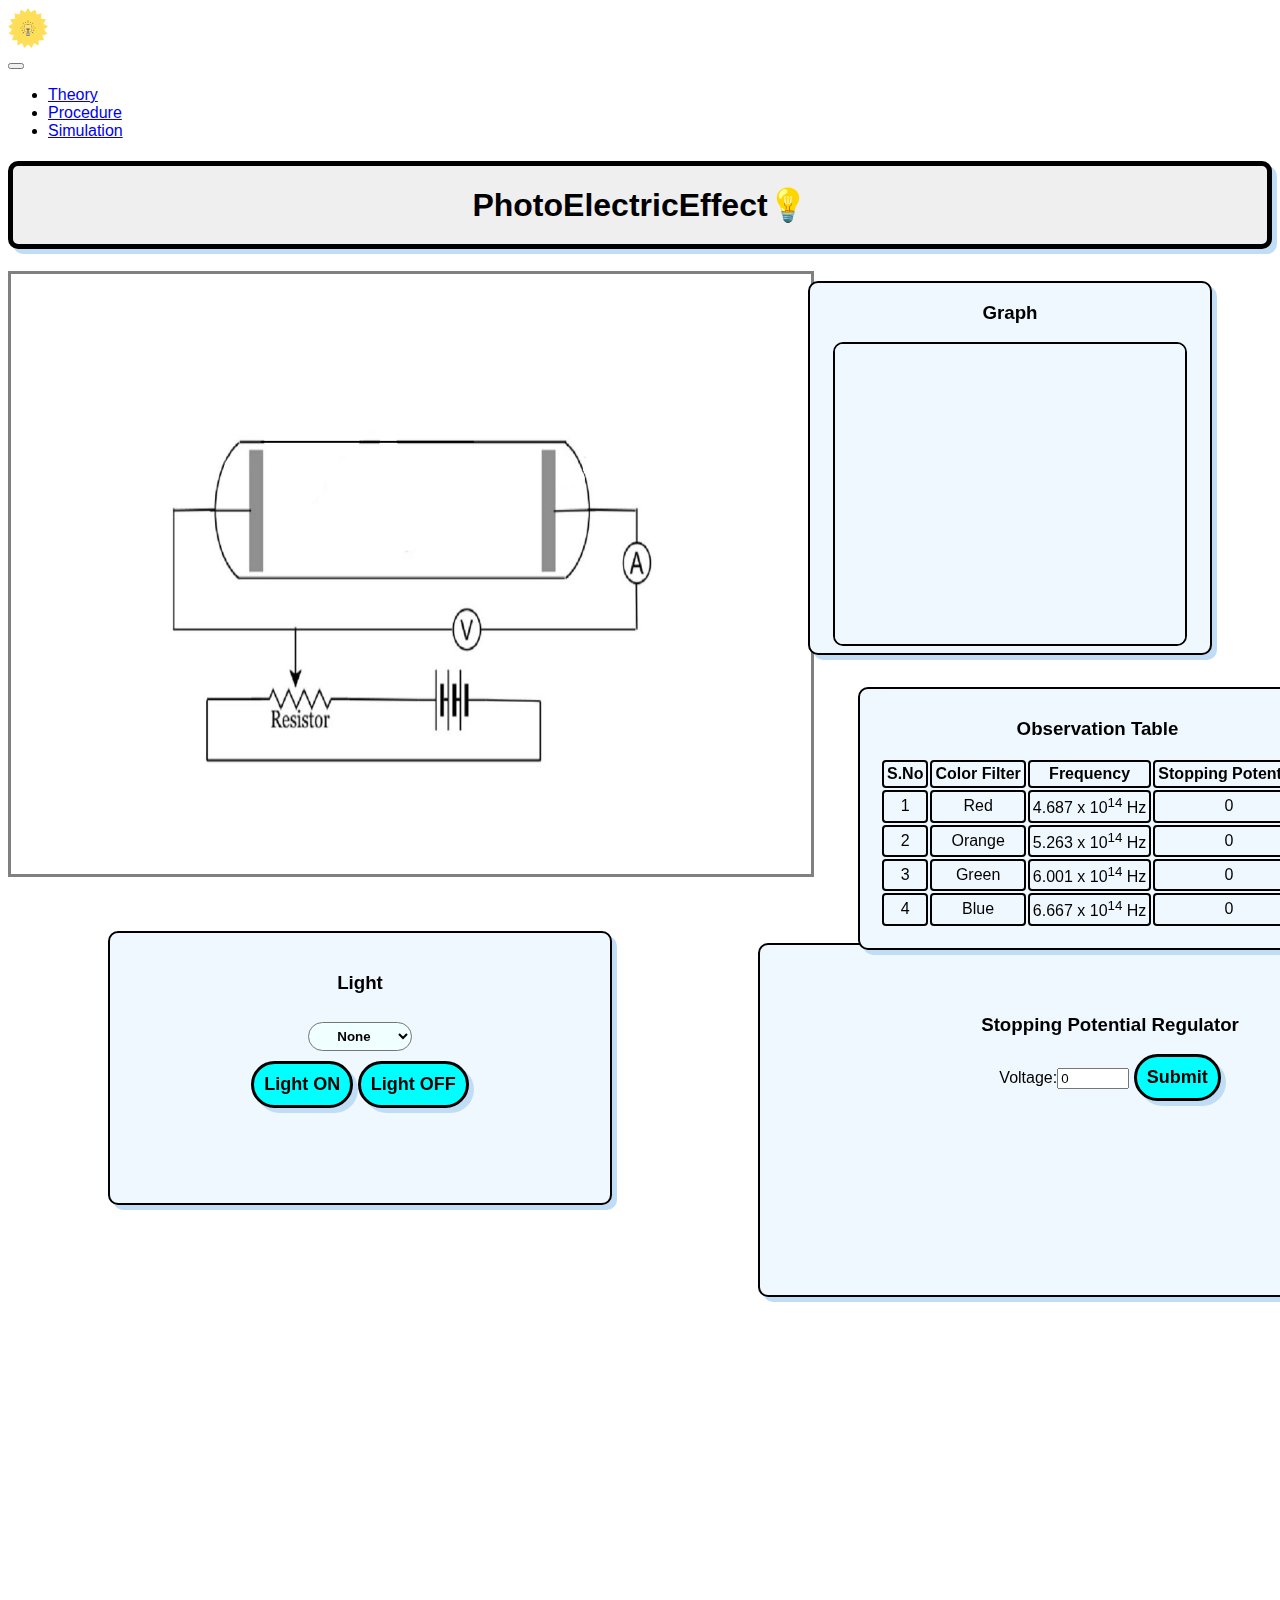
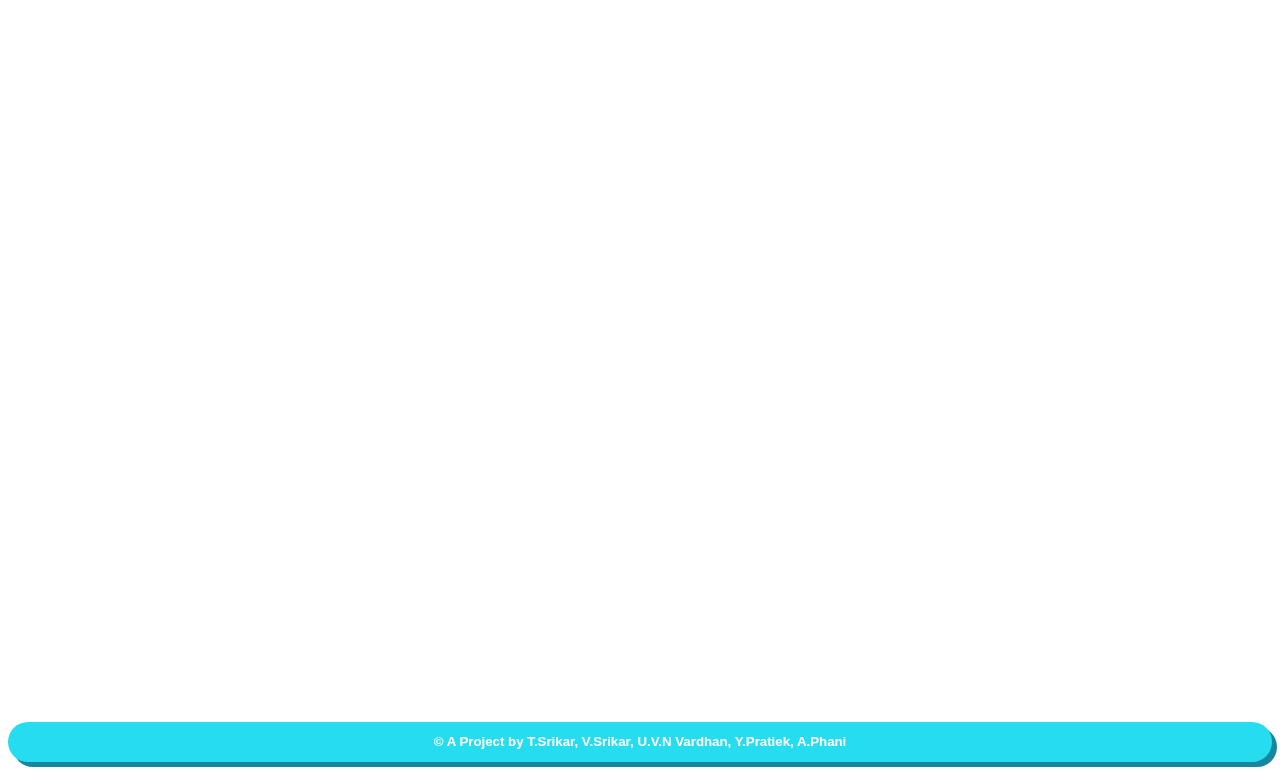
<file: index.html>
<!DOCTYPE html>
<html lang="en">
<head>
    <meta charset="UTF-8">
    <meta name="viewport" content="width=device-width, initial-scale=1.0">
    <title>PhotoElectricEffect</title>
    <link rel="stylesheet" href="index.css">
    <link href="https://cdn.jsdelivr.net/npm/bootstrap@5.3.0/dist/css/bootstrap.min.css" rel="stylesheet"
        integrity="sha384-9ndCyUaIbzAi2FUVXJi0CjmCapSmO7SnpJef0486qhLnuZ2cdeRhO02iuK6FUUVM" crossorigin="anonymous">
    <link rel="shortcut icon" href="tabs/images/favicon.ico" type="image/x-icon">
</head>
<body>   
    
    <nav class="navbar navbar-expand-lg bg-body-tertiary">
        <div class="container-fluid">
            <div class="container">
                <a class="navbar-brand" href="#">
                    <img src="tabs/images/logo.png" alt="logo" width="40" height="40">
                </a>
            </div>
            <button class="navbar-toggler" type="button" data-bs-toggle="collapse" data-bs-target="#navbarSupportedContent"
                aria-controls="navbarSupportedContent" aria-expanded="false" aria-label="Toggle navigation">
                <span class="navbar-toggler-icon"></span>
            </button>
            <div class="collapse navbar-collapse" id="navbarSupportedContent">
                <ul class="navbar-nav me-auto mb-2 mb-lg-0">
                    <li class="nav-item">
                        <a class="nav-link" href="aim.html">Theory</a>
                    </li>
                    <li class="nav-item">
                        <a class="nav-link" href="procedure.html">Procedure</a>
                    </li>
                    <li class="nav-item">
                        <a class="nav-link" href="index.html">Simulation</a>
                    </li>
                </ul>
                
            </div>
        </div>
    </nav>




    <h1 class="heading">PhotoElectricEffect💡</h1>
    <div class="container-fluid">
        <canvas id="myCanvas" width="800px" height="600px" style="border:3px solid grey;"></canvas>
        <canvas id="canvas" width="50" height="50"></canvas>
        <img class="peeimg" id="peeimg" src="tabs/images/photooff.jpeg" alt="peedemo" style="display: none;">
        <img src="tabs/images/blue.png" id="blueimg" style="display: none;">
        <img src="tabs/images/green.png" id="greenimg" style="display: none;">
        <img src="tabs/images/orange.png" id="orangeimg" style="display: none;">
        <img src="tabs/images/red.png" id="redimg" style="display: none;">
        <img src="tabs/images/white.jpg" id="white" style="display: none;">
        <div class="container container-lg-11 container-md-4 container-sm-4">
            <div class="graph">
                <h3>Graph</h3>
                <img src="tabs/images/nograph.png" alt="Graphs" id="graph">
            </div>
        </div>
    </div>

    <br>
    <br>
    <div class="container container-lg-11 container-md-4 container-sm-4">
        <div class="lightio">
            <h3>Light</h3>
            <select id="select">
                <option value="None">None</option>
                <option value="Red">🟥 Red</option>
                <option value="Blue">🟦 Blue</option>
                <option value="Orange">🟧 Orange</option>
                <option value="Green">🟩 Green</option>
                <option value="Allcolour">Final graph</option>
            </select>
            <br>
            <button onclick="getOption(), graph()" class="inpbutton">Light ON</button>
            <input class="inpbutton" onclick="lightoff(), normalgraph()" id="OFF" type="button" value="Light OFF">
        </div>
    </div>
    
    <br>

    <div class="container container-lg-11 container-md-4 container-sm-4">
        <div class="volts">
            <h3>Stopping Potential Regulator</h3>
            <span>Voltage:<input type="number" id="Voltage" value="0" onchange="change()" min="0" max="1" step="0.01"></span>
            <button class="inpbutton" onclick="callingvalues(), testing()">Submit</button>
            <!-- <span><button><</button><input type="text" placeholder="0.0V" name="0.00" id="potval" value=""><button>></button></span> -->
        
        </div>
    </div>
    
    <div>
        <div class="obstable ">
            <h3 style="padding-right: 90px;">Observation Table</h3>
            <table>
                <tr>
                    <th class="tabdat">S.No</th>
                    <th class="tabdat">Color Filter</th>
                    <th class="tabdat">Frequency</th>
                    <th class="tabdat">Stopping Potential</th>
                </tr>
                <tr>
                    <td class="tabdat">1</td>
                    <td class="tabdat">Red</td>
                    <td class="tabdat">4.687 x 10<sup>14</sup> Hz</td>
                    <td class="tabdat" id="spr">0</td>
                </tr>
                <tr>
                    <td class="tabdat">2</td>
                    <td class="tabdat">Orange</td>
                    <td class="tabdat">5.263 x 10<sup>14</sup> Hz</td>
                    <td class="tabdat" id="spo">0</td>
                </tr>
                <tr>
                    <td class="tabdat">3</td>
                    <td class="tabdat">Green</td>
                    <td class="tabdat">6.001 x 10<sup>14</sup> Hz</td>
                    <td class="tabdat" id="spg">0</td>
                </tr>
                <tr>
                    <td class="tabdat">4</td>
                    <td class="tabdat">Blue</td>
                    <td class="tabdat">6.667 x 10<sup>14</sup> Hz</td>
                    <td class="tabdat" id="spb">0</td>
                </tr>
            </table>
        </div>
    </div>
    
    

    
    <div id="footer">
        <h5>© A Project by T.Srikar, V.Srikar, U.V.N Vardhan, Y.Pratiek, A.Phani</h5>
    </div>
        
<script src="script.js"></script>
<script src="https://cdn.jsdelivr.net/npm/bootstrap@5.3.0/dist/js/bootstrap.bundle.min.js"
    integrity="sha384-geWF76RCwLtnZ8qwWowPQNguL3RmwHVBC9FhGdlKrxdiJJigb/j/68SIy3Te4Bkz"
    crossorigin="anonymous"></script>
</body>
</html>
</file>
<file: index.css>
body{
    /* background-image: url("images/background.jpeg"); */
    background-repeat: no-repeat;
    background-size: cover;
    font-family: 'Segoe UI', Tahoma, Geneva, Verdana, sans-serif;
}

.heading{
    background-color: rgb(239, 239, 239);
    border-radius: 10px;
    border: 5px solid black;
    padding: 20px;
    box-shadow: 15px;
    text-align: center;
    box-shadow: 5px 5px rgb(193, 221, 246);
    
}
.heading:hover {
    transform: translateY(-5px);
    transition: transform 0.2s ease-in-out;
    cursor: pointer;
}

.peeimg{
    height: 400px;
    width:700px;
    margin-left:26.5%;
    border: 3px solid black;
    border-radius: 10px;
    box-shadow: 5px 5px rgb(193, 221, 246);
}
.peeimg:hover{
    transform: translateY(-5px);
    transition: transform 0.2s ease-in-out;
    cursor: pointer;
}

.inpbutton{
    padding:10px;
    font-size: large;
    background-color: aqua;
    border:solid black 3px;
    cursor: pointer;
    border-radius: 30px;
    box-shadow: 5px 5px rgb(193, 221, 246);
    font-weight: bolder;
}

.inpbutton:hover{
    background-color: aquamarine;
    transform: translateY(-5px);
    transition: transform 0.2s ease-in-out;
    cursor: pointer;
}

#ON{
    margin-left: 300px;
    margin-right: 80px;
}


.lightio{
    position: relative;
    border: 2px solid black;
    background-color: aliceblue;
    text-align: center;
    border-radius: 10px;
    width: 500px;
    font-family: Verdana, Geneva, Tahoma, sans-serif;
    height: 250px;
    padding-top: 20px;
    box-shadow: 5px 5px rgb(193, 221, 246);
    bottom: 400px;
    left: 100px;
    margin-top:  40px;
    margin-bottom: 20px;
}

.lightio:hover{
    transform: translateY(-5px);
    transition: transform 0.2s ease-in-out;
    cursor: pointer;
}

#select{
    padding: 5px;
    text-align: center;
    background-color: azure;
    font-weight: bolder;
}

#footer{
    background-color: rgb(37, 221, 238);
    border-radius: 30px;
    box-shadow: 5px 5px rgb(23, 135, 160);
}
#footer:hover{
    transform: translateY(-5px);
    transition: transform 0.2s ease-in-out;
    cursor: pointer;
}
h5{
    color:white;
    padding: 1%;
    text-align: center;
}
#select{
    margin: 10px;
    border-radius: 15px;
}

#potval{
    width: 50px;
    margin:2%;

}

.volts{
    position: relative;
    border: 2px solid black;
    background-color: aliceblue;
    text-align: center;
    border-radius: 10px;
    width: 600px;
    height: 250px;
    font-family: Verdana, Geneva, Tahoma, sans-serif;
    padding: 50px;
    box-shadow: 5px 5px rgb(193, 221, 246);
    left: 750px;
    bottom: 700px;
    margin-bottom: 20px;
}

.tabdat{
    border: 2px solid black;
    border-radius: 4px;
    padding: 3px;
}

.obstable{
    position: relative;
    border: 2px solid black;
    background-color: aliceblue;
    align-items: center;
    align-content: center;
    text-align: center;
    border-radius: 10px;
    width: 525px;
    font-family: Verdana, Geneva, Tahoma, sans-serif;
    padding-bottom: 20px;
    padding-top: 10px;
    padding-left: 20px;
    margin-top: 40px;
    margin-bottom: 20px ;
    box-shadow: 5px 5px rgb(193, 221, 246);
    left: 850px;
    bottom: 150vh;
}

.graph{
    position: relative;
        border: 2px solid black;
        background-color: aliceblue;
        text-align: center;
        border-radius: 10px;
        width: 400px;
        height: 350px;
        font-family: Verdana, Geneva, Tahoma, sans-serif;
        box-shadow: 5px 5px rgb(193, 221, 246);
        padding-bottom: 20px;
        left: 800px;
        bottom: 600px;
}

#graph{
    border: 2px solid black;
    border-radius: 10px;
    width: 350px;
    height: 300px;
}

#canvas{
    position: relative;
    right: 350px;
    bottom: 200px;
}
</file>
